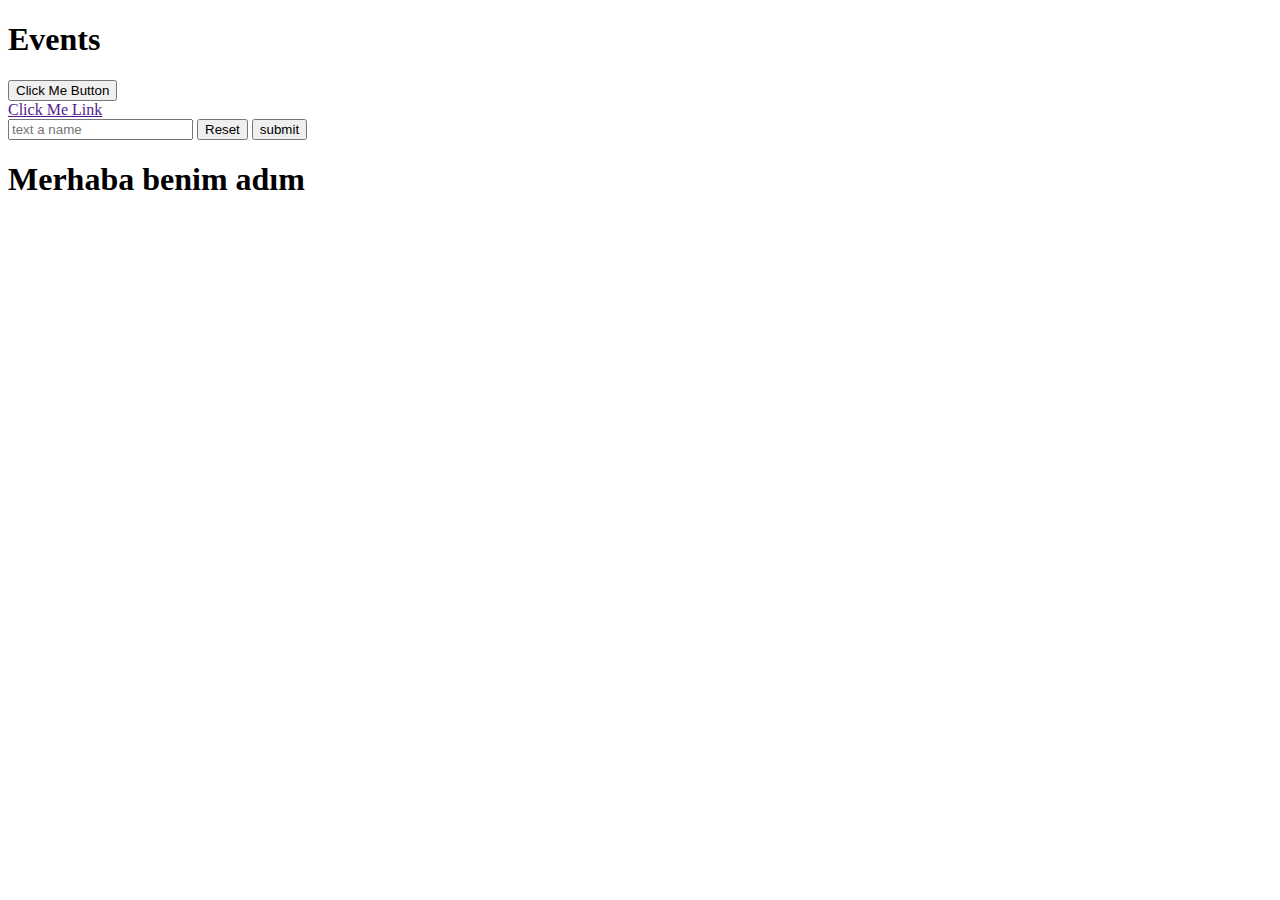
<file: HTML JS Events/index.html>
<!DOCTYPE html>
<html lang="en">
<head>
    <meta charset="UTF-8">
    <meta http-equiv="X-UA-Compatible" content="IE=edge">
    <meta name="viewport" content="width=device-width, initial-scale=1.0">
    <title>Document</title>
</head>
<body>

    <h1>Events</h1>

    <button id="click-me-btn">Click Me Button</button>
    <br>

    <a href="" id="click-me-a">Click Me Link</a>
    <br>


    <form action="#" id="keyboard-events-form">
        <input type="text" id="name-input" placeholder="text a name">
        <input type="reset"  id="reset-input" value="Reset">
        <input type="submit"  id="submit-input" value="submit">
    </form>

    <h1 id="keyboard-events-text">Merhaba benim adım </h1>



  
    


   
</body>
 <script src="apps.js"></script>
</html>
</file>
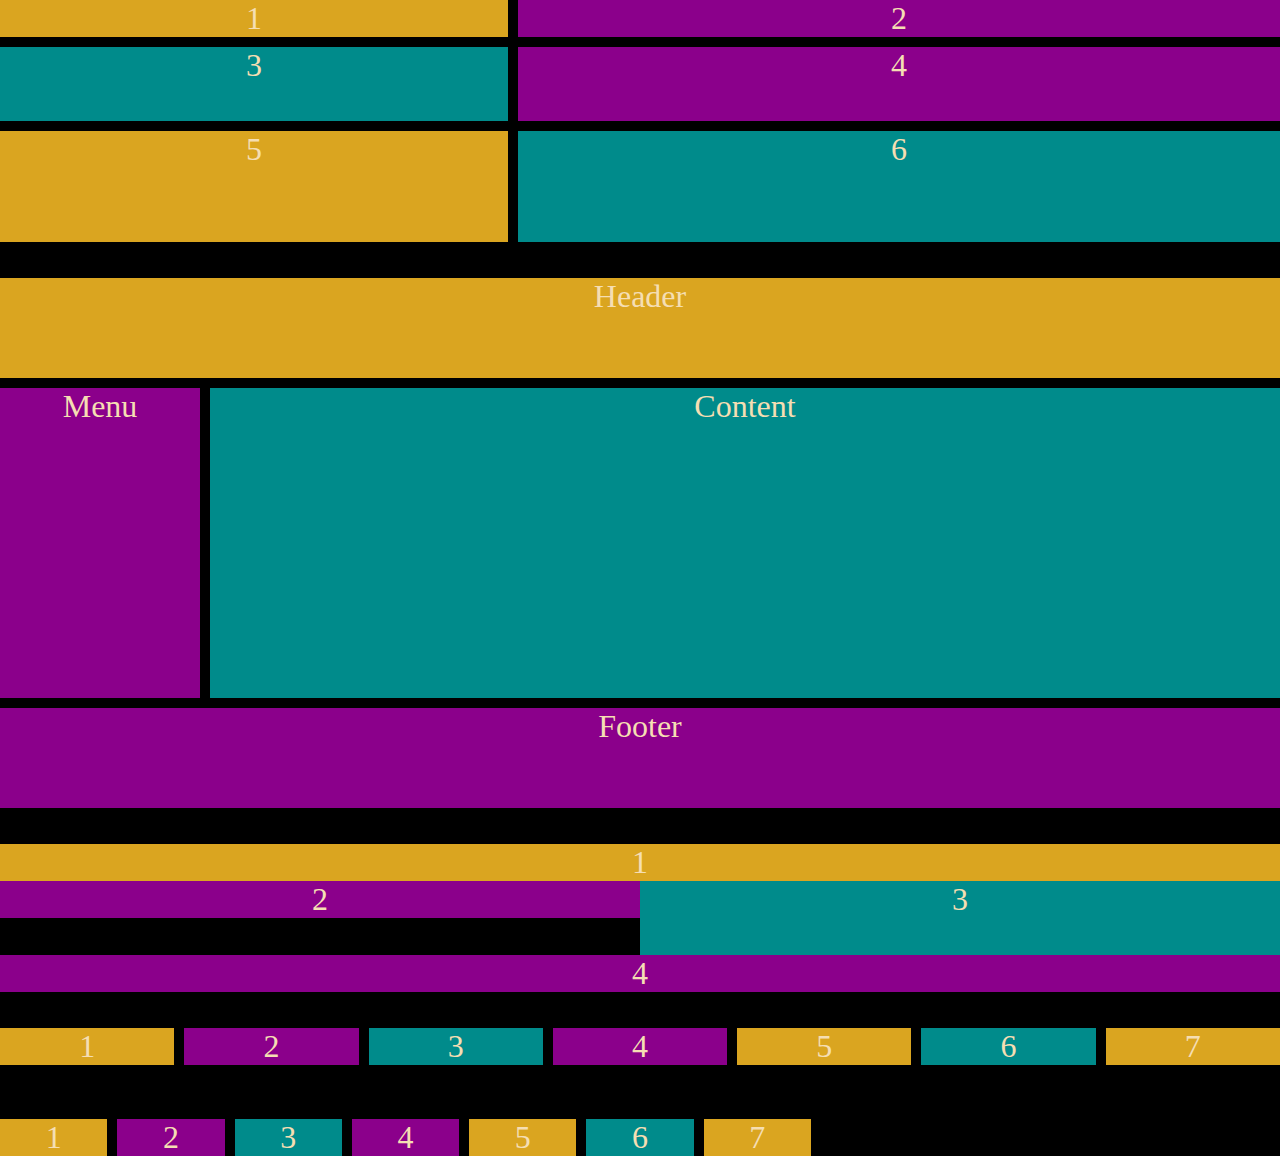
<file: HTML CSS Grid Columns Rows Areas/HTML-CSS-Grid-index.html>
<!DOCTYPE html>
<html lang="en">
<head>

    <meta charset="UTF-8">
    <meta http-equiv="X-UA-Compatible" content="IE=edge">
    <meta name="viewport" content="width=device-width, initial-scale=1.0">
    <link href="css/still.css" rel="stylesheet">

    <style>



    </style>

       
    <title>Learn HTML5</title>
    
</head>
<body>
   
<div class="container1 container">
<div>1</div>
<div>2</div>
<div>3</div>
<div>4</div>
<div>5</div>
<div>6</div>
</div>

<br><br>

<div class="container2 container">
    <div class="header">Header</div>
    <div class="menu">Menu</div>
    <div class="content">Content</div>
    <div class="footer">Footer</div>
</div>

<br><br>

<div class="container3 container">
    <div class="first">1</div>
    <div class="second">2</div>
    <div class="third">3</div>
    <div class="fourth">4</div>
</div>

<br><br>

<div class="container4 container">
    <div >1</div>
    <div >2</div>
    <div >3</div>
    <div >4</div>
    <div >5</div>
    <div >6</div>
    <div >7</div>

</div>

<br><br><br>

<div class="container5 container">
    <div >1</div>
    <div >2</div>
    <div >3</div>
    <div >4</div>
    <div >5</div>
    <div >6</div>
    <div >7</div>

</div>
     


</body>
</html>
</file>
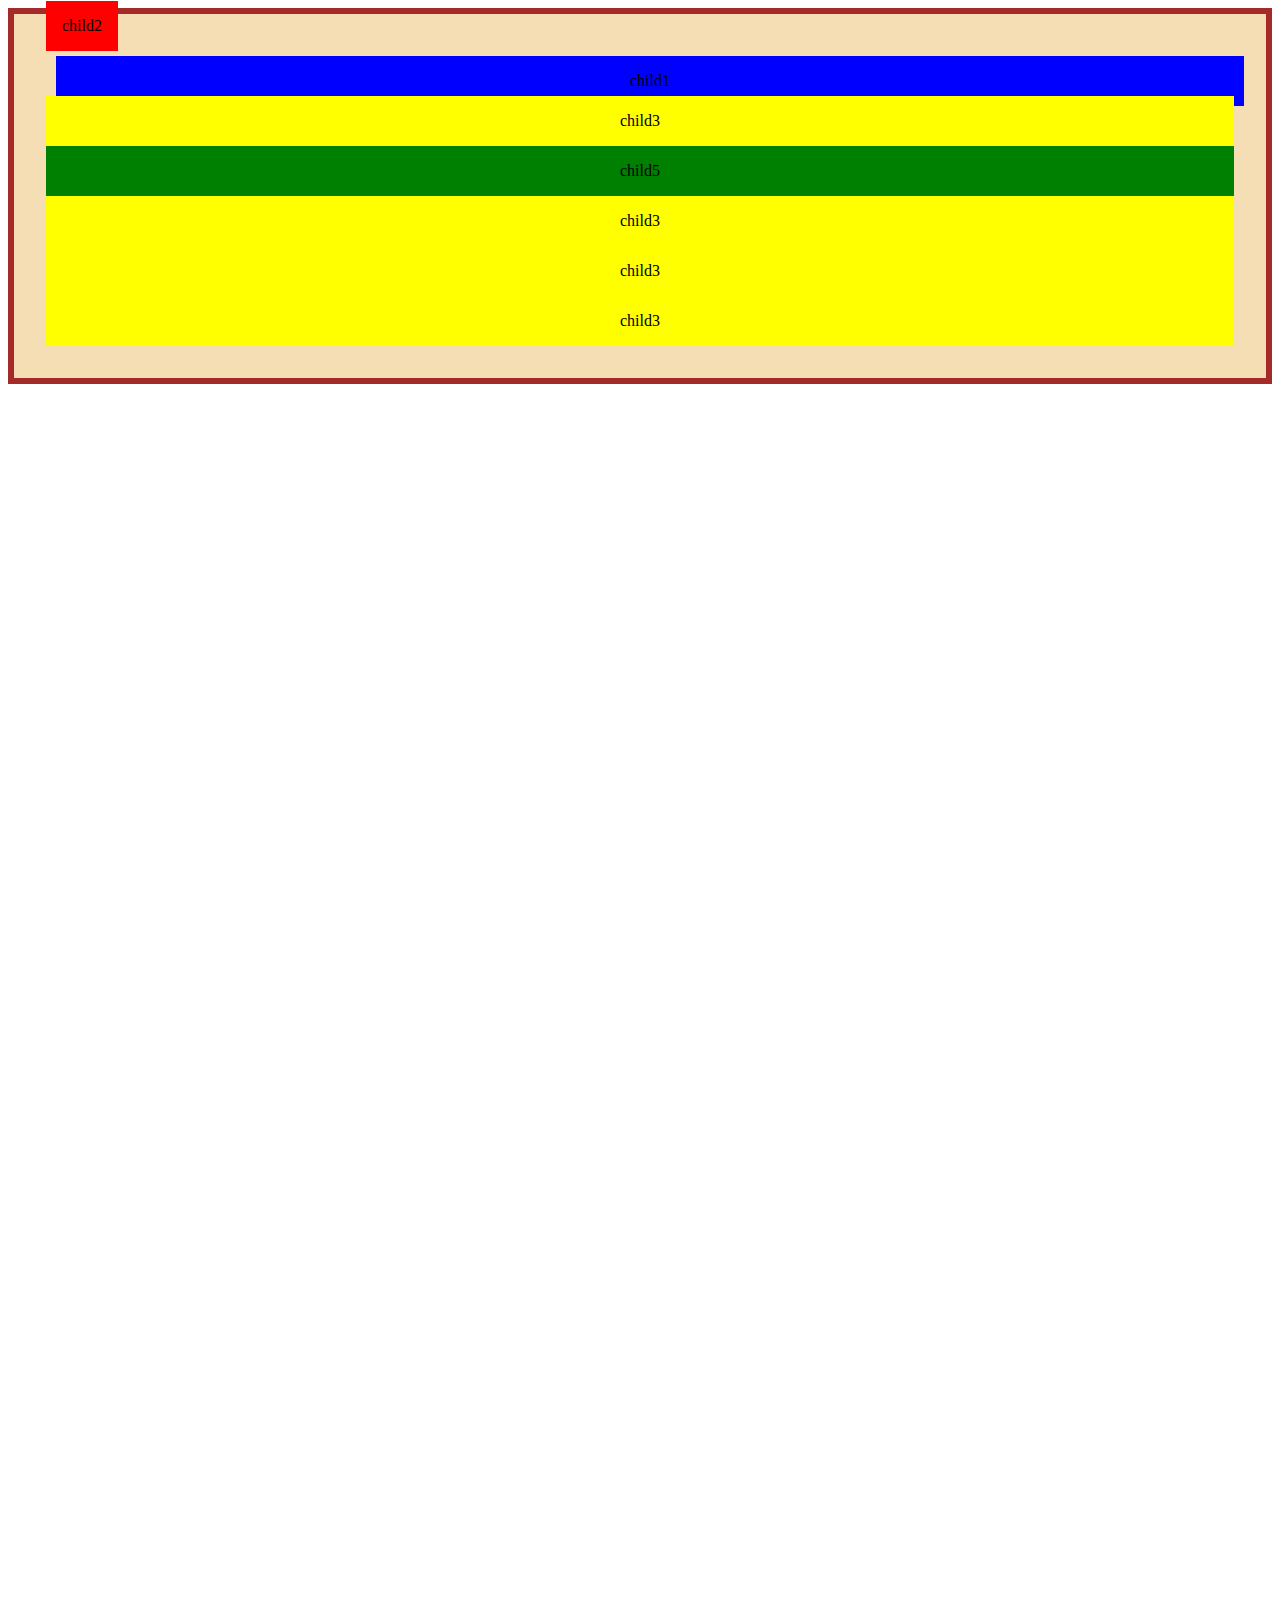
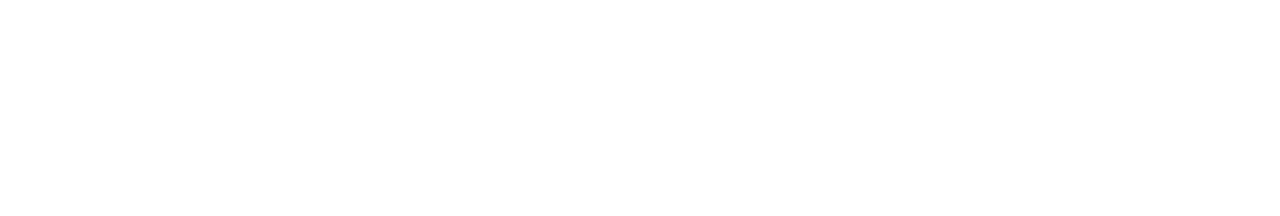
<file: HTML CSS Positions ZIndex/HTML-CSS-Positions-ZIndex-index.html>
<!DOCTYPE html>
<html lang="en">
<head>

    <meta charset="UTF-8">
    <meta http-equiv="X-UA-Compatible" content="IE=edge">
    <meta name="viewport" content="width=device-width, initial-scale=1.0">
    <link href="css/still.css" rel="stylesheet">

    <style>



    </style>

       
    <title>Learn HTML5</title>
    
</head>
<body>
   
<div class="parent">
    <!--.child${child$}*4-->
    <div class="child1 child">child1</div>
    <div class="child2 child">child2</div>
    <div class="child3 child">child3</div>
    <div class="child4 child">child4</div>
    <div class="child5 child">child5</div>
    <div class="child3 child">child3</div>
    <div class="child3 child">child3</div>
    <div class="child3 child">child3</div>
    
   
</div>

</body>
</html>
</file>
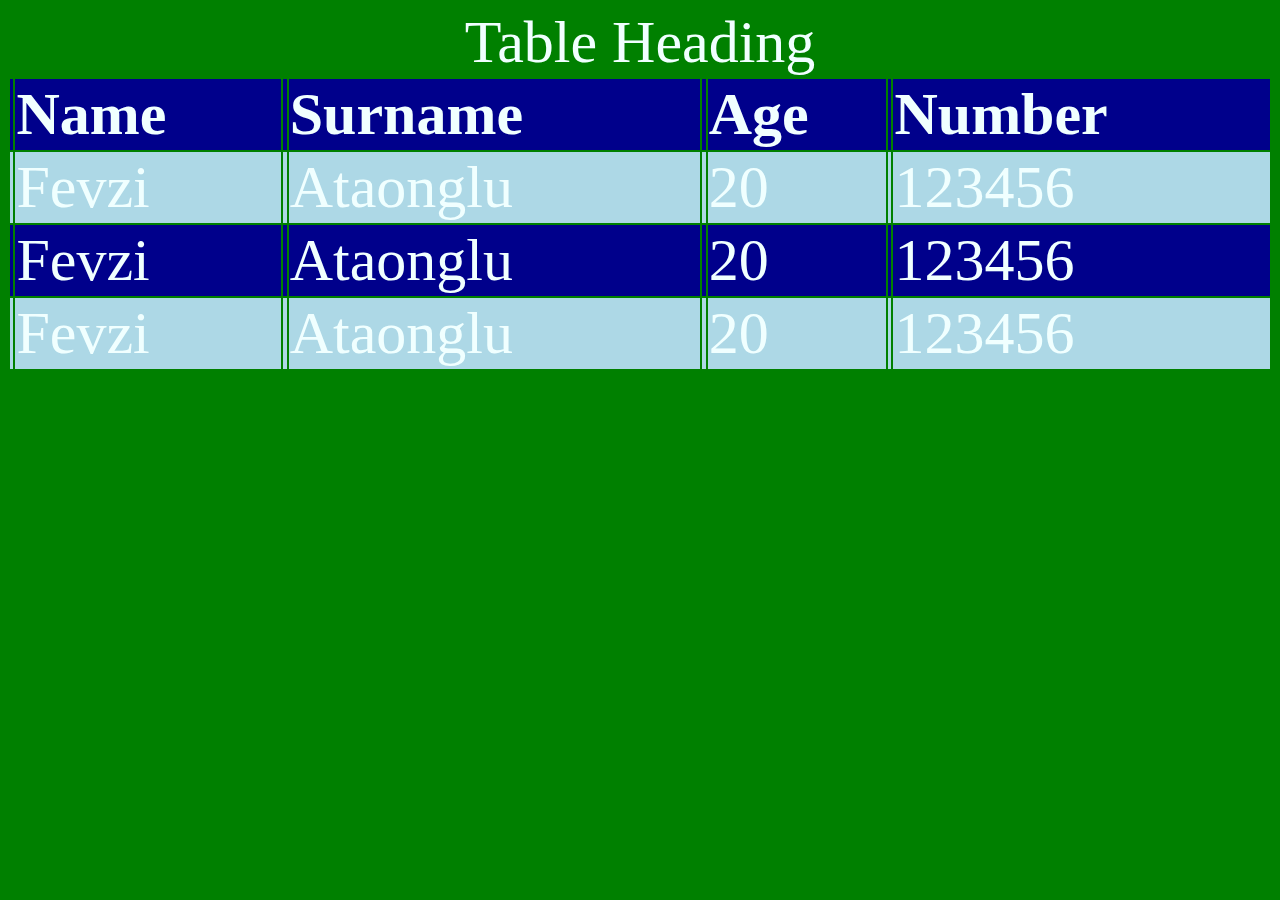
<file: HTML Tables/Tables-index.html>
<!DOCTYPE html>
<html lang="en">
<head>

    <meta charset="UTF-8">
    <meta http-equiv="X-UA-Compatible" content="IE=edge">
    <meta name="viewport" content="width=device-width, initial-scale=1.0">
    <link href="css/still.css" rel="stylesheet">
    <style>

        

    </style>
    <title>Learn HTML5</title>
    
</head>
<body>

<table style="width: 100%;" id="tablo1">

    <caption >
        Table Heading
    </caption>
    <tr>
       <th>
        <td><strong>Name</strong></td>
    </th>
    <th>
        <td><strong>Surname</strong></td>
    </th> 
    <th>
        <td><strong>Age</strong></td>
    </th>
    <th>
        <td><strong>Number</strong></td>
    </th>
    </tr>

    <tr>
        <th>
         <td>Fevzi</td>
     </th>
     <th>
         <td> Ataonglu </td>
     </th> 
     <th>
        <td>20</td>
     </th>
     <th>
        <td>123456</td>
     </th>

     <tr>
        <th>
         <td>Fevzi</td>
     </th>
     <th>
         <td> Ataonglu </td>
     </th> 
     <th>
        <td>20</td>
     </th>
     <th>
        <td>123456</td>
     </th>

     <tr>
        <th>
         <td>Fevzi</td>
     </th>
     <th>
         <td> Ataonglu </td>
     </th> 
     <th>
        <td>20</td>
     </th>
     <th>
        <td>123456</td>
     </th>

     </tr>

   
    

</table>


</body>
</html>
</file>
<file: HTML CSS Grid Columns Rows Areas/css/still.css>
body{
    margin: 0;
    padding: 0;
    background-color: black;
}

.container{
    color: wheat;
    text-align: center;
    font-size: 2em;
}

.container div:nth-child(1n){
    background-color: goldenrod;
    }

.container div:nth-child(2n){
background-color: darkmagenta;
    }

.container div:nth-child(3n){
    background-color: darkcyan;
    }






.container1{
    display: grid;

    /*kac adet colums olusacagini ve buyuklugunu belirler*/
    grid-template-columns: 100px auto 100px;
    /*3 adet 100pxlik column*/
    grid-template-columns: repeat(3,100px);
    /*ekranın boyutuna ve verilen sayilara gore oranlar*/
    grid-template-columns: 1fr 2fr 3fr;


    /*rowların sayisini ve buyuglugunu*/
    grid-template-rows: 100px 100px;
    
    /* column / row */
    grid-template: 1fr 2fr 3fr/ 2fr 3fr;

    /*column row arasındakı bosluk*/
    column-gap: 10px;
    row-gap: 10px;
    gap:10px;
}

/*----------------------------------------------------*/

.container2{
    display: grid;
    grid-template: 100px 200px 100px 100px / 200px 200px  ;
    gap: 10px;
   
}

.header{
    /*1. columdan 4.ye kadar kaplasın*/
    grid-column: 1/4;
}

.menu{
    grid-column: 1/2;
    grid-row: 2/4;
}

.content{
    grid-column: 2/4;
    grid-row: 2/4;
}

.footer{
    grid-row-start: 4;
    grid-column: 1/4;
}


/*-------------------------------------------------*/

.container3{
    display: grid;
    grid-template: repeat(4,1fr)/repeat(4,1fr);
    
    /*.'lar bosluk*/
    grid-template-areas:
     "a a a a"
     "b b c c"
     ". . c c"
     "d d d d";
    
}

.first{ grid-area: a;}

.second{grid-area: b;}

.third{grid-area: c;}

.fourth{grid-area: d;}

/*-------------------------------------------------*/


/*auto fit
ekrana sigidirir
*/
.container4{
    display: grid;
    gap: 10px;
    /*sayfa boyutu degistiginde sigdirma*/
    grid-template-columns: repeat(auto-fit,minmax(100px,1fr));
    grid-template-rows: (4,1fr);
}

/*auto fill*/
.container5{
    display: grid;
    gap: 10px;
    /*sayfa boyutu degistiginde sigdirma*/
    grid-template-columns: repeat(auto-fill,minmax(100px,1fr));
    grid-template-rows: (4,1fr);
}
</file>
<file: HTML CSS Positions ZIndex/css/still.css>
body{
    height: 200vh;
}

.parent{
    padding: 2em;
    border: 0.4em solid brown;
    background-color: wheat;
}

.child{
    padding: 1em;
    text-align: center;
}



.child1{
    background-color: blue;
    /*position relativ 
    ise top bottom left right seklinde otelenebilir
    diger elenamlar onun üzerinde gözükmez
    iki eleman da relative ise z indexi buyuk olan ustte olur
    */
    position: relative;
    top: 10px;
    left: 10px;

   
}

.child2{
    background-color: red;
    /*
    position absolute 
    ise diger elemanlar bu eleman yokmus gibi yerlesir
    */
    position: absolute;
    z-index: 4;
    /*
    otelendiginde relative elemanların bitimine otelenir
    */
    top: 1px;
    
    
}

.child3{
    background-color: yellow;
    position: relative;
    /*child3 child1in ustunde z indexi buyuk ve relative oldugu icin*/
    z-index: 1;
}

.child4{
    background-color: orange;
    /*position fixed ise diger elemanlar bu elaman yokmus gibi yerlesir
    otelendiginde relative elemanların bitimine otelenir

    pencere kaydırılsa da oldugu yerde kalmaya devam eder

    */
    position: fixed;
    
}

.child5{
    background-color: green;
    /*parent bitene kadar ekranda kalmaya devam eder*/
    position: sticky;
    z-index: 5;
    top: 0px;
    
}
</file>
<file: HTML Tables/css/still.css>
#tablo1 tr:nth-child(odd){
    background-color:  darkblue ;
}

#tablo1 tr:nth-child(even){
    background-color:  lightblue ;
}

table,td{
 font-size: 60px;
 color: azure;
}

body{
    background-color: green;
}
</file>
